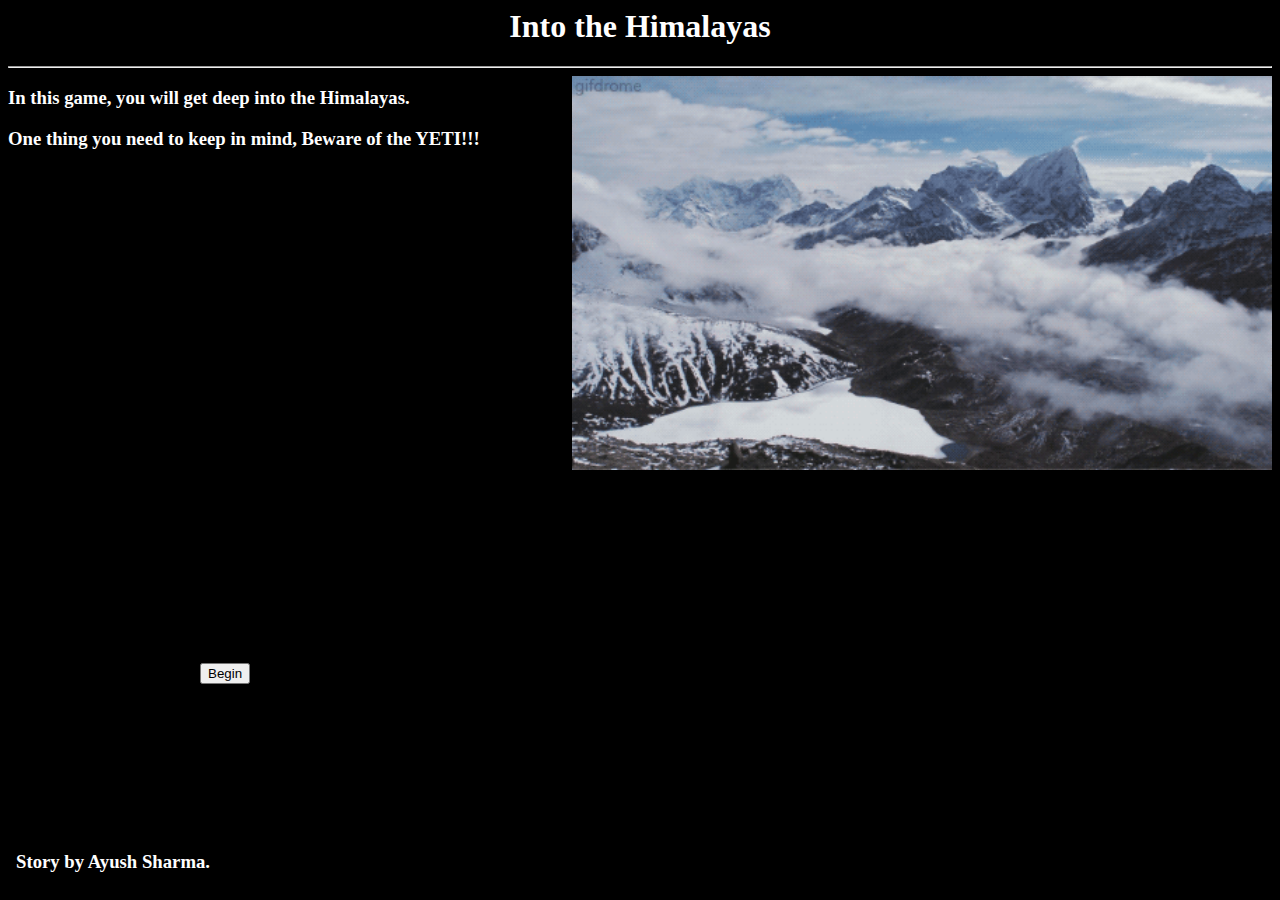
<file: index.html>
<html>
    <head>
        <title> Into the Himalayas </title>
        <link rel="icon" href="assets/icon.png" />
        <link href='styles/styles.css' rel="stylesheet">
    </head>
    <body>
        <h1 class='center-align text-white'> Into the Himalayas </h1>
        <hr> 
        <img src = 'assets/mountain.gif' width = '700' class="right-image-align">
        <h3 class='text-white'>
            In this game, you will get deep into the Himalayas.
        </h3>
        <h3 class = 'text-white'>
            One thing you need to keep in mind, Beware of the YETI!!!
        </h3>
        <p class = 'botton-align'>
            <a href="intro.html?gp=5&hp=1&ap=2">
                <button>Begin</button>
            </a>
        </p>
        <h3 class = 'bottom-left text-white'>
            Story by Ayush Sharma.
        </h3>

    </body>
</html>
</file>
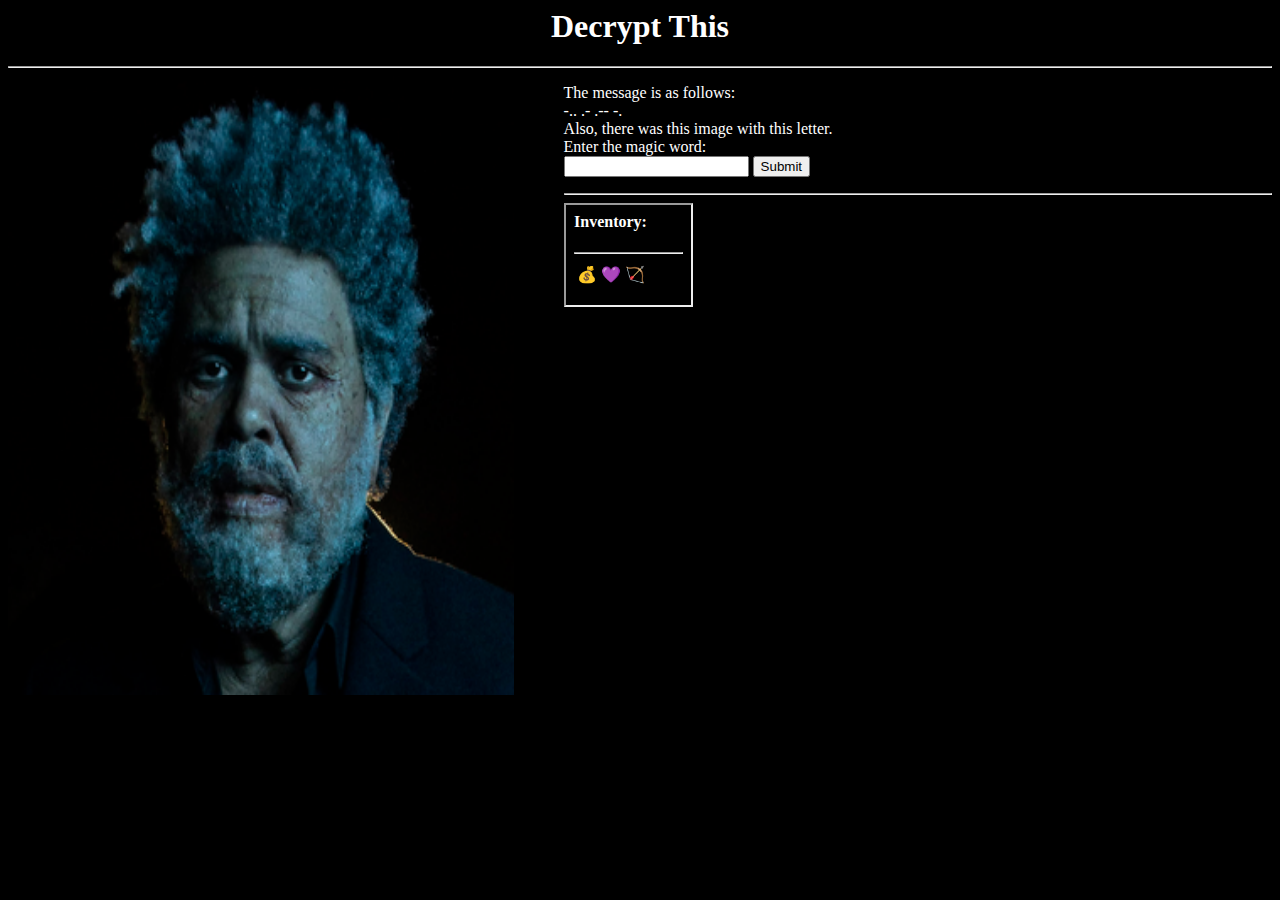
<file: decrypt.html>
<html>
    <head>
        <title>Decrypt</title>
        <link rel="icon" href="assets/icon.png" />
        <link href='styles/styles.css' rel="stylesheet">
    </head>
    <body>
        <h1 class='center-align text-white'> Decrypt This </h1>
        <hr> 
        <img id="dawn" src = 'assets/dawn.png' class="average-size-image left-image-align">
        <p id="message" class = "text-white">
            The message is as follows: <br> -.. .- .-- -.<br>
            Also, there was this image with this letter.<br>
            <label>Enter the magic word:</label><br>
            <input type="text" id='inputText'>
            <input type="button" value='Submit' onClick="magicWord()">
        </p>
        <hr>
        <iframe src='inventory.html' id=inventory height=100 width=125></iframe>
        <script>
            inventory.src += location.search;
            var queryString = new URLSearchParams(location.search);
            var gp = +queryString.get("gp");
            var hp = +queryString.get("hp");
            var ap = +queryString.get("ap");
            function magicWord(){
                if (inputText.value == 'dawn'){
                    queryString.set('ap',ap+10);
                    dawn.src = 'assets/message.jpg';
                    inventory.src = 'inventory.html?'+queryString;
                    message.innerHTML =`Thank you so much for this. Here Take 10 weapons as a gift. I will finally 
                                        get to know what happened to my brother.<br>
                                        <a href='yeti.html?${queryString}'><button>Move deeper to the Himalayas</button></a>`
  
                }
                else {
                    message.innerHTML = (
                        `You Die<br>
                        <img src="assets/gameOver.gif" width="480">
                        <p>You wrote the wrong code. GAME OVER.</p>
                        <a href="index.html"> <h4>Game Over</h4> </a>
                        `
                    );
                }
            }
        </script>


    </body>
</html>
</file>
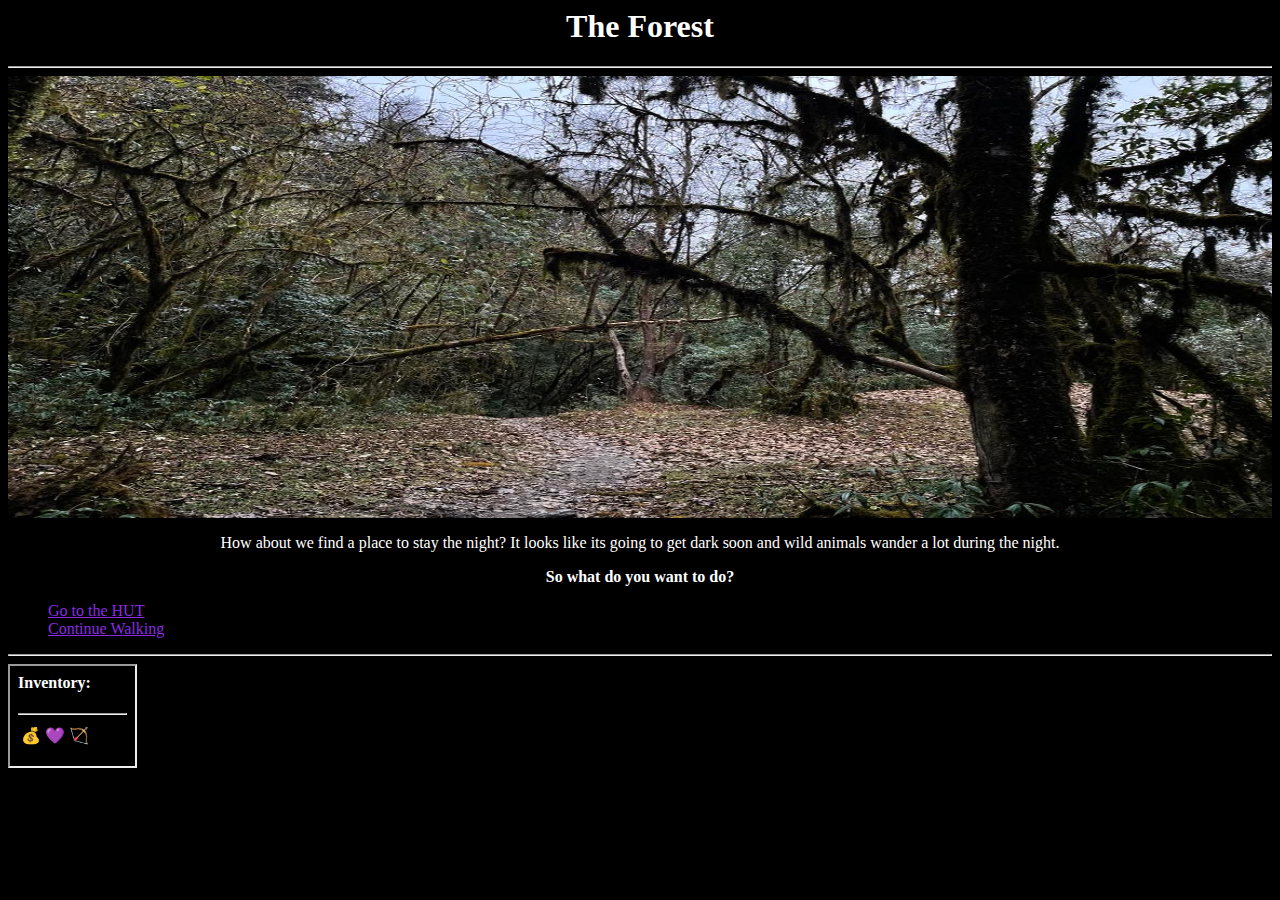
<file: forest.html>
<html>
    <head>
        <title>Forest</title>
        <link rel="icon" href="assets/icon.png" />
        <link href='styles/styles.css' rel="stylesheet">
    </head>
    <body>
        <h1 class='center-align text-white'> The Forest </h1>
        <hr> 
        <img src = 'assets/jungle.jpg' class="half-screen-pic">
        <p class = 'text-white center-align'>
            How about we find a place to stay the night? It looks like its going to get dark soon and 
            wild animals wander a lot during the night.
        </p>
        <p class = 'text-white center-align'>
            <b>So what do you want to do?</b>
        </p>
        <ul>
            <li> <a id='hut' href='hut.html' class="text-blue">Go to the HUT</a></li>
            <li> <a id='bear' href='bear.html' class="text-blue">Continue Walking</a></li>
        </ul>
        <hr>
        <iframe src='inventory.html' id=inventory height=100 width=125></iframe>
        <script>    
            inventory.src += location.search;   
            hut.href += location.search;     
            bear.href += location.search;       
        </script>
    </body>
</html>
</file>
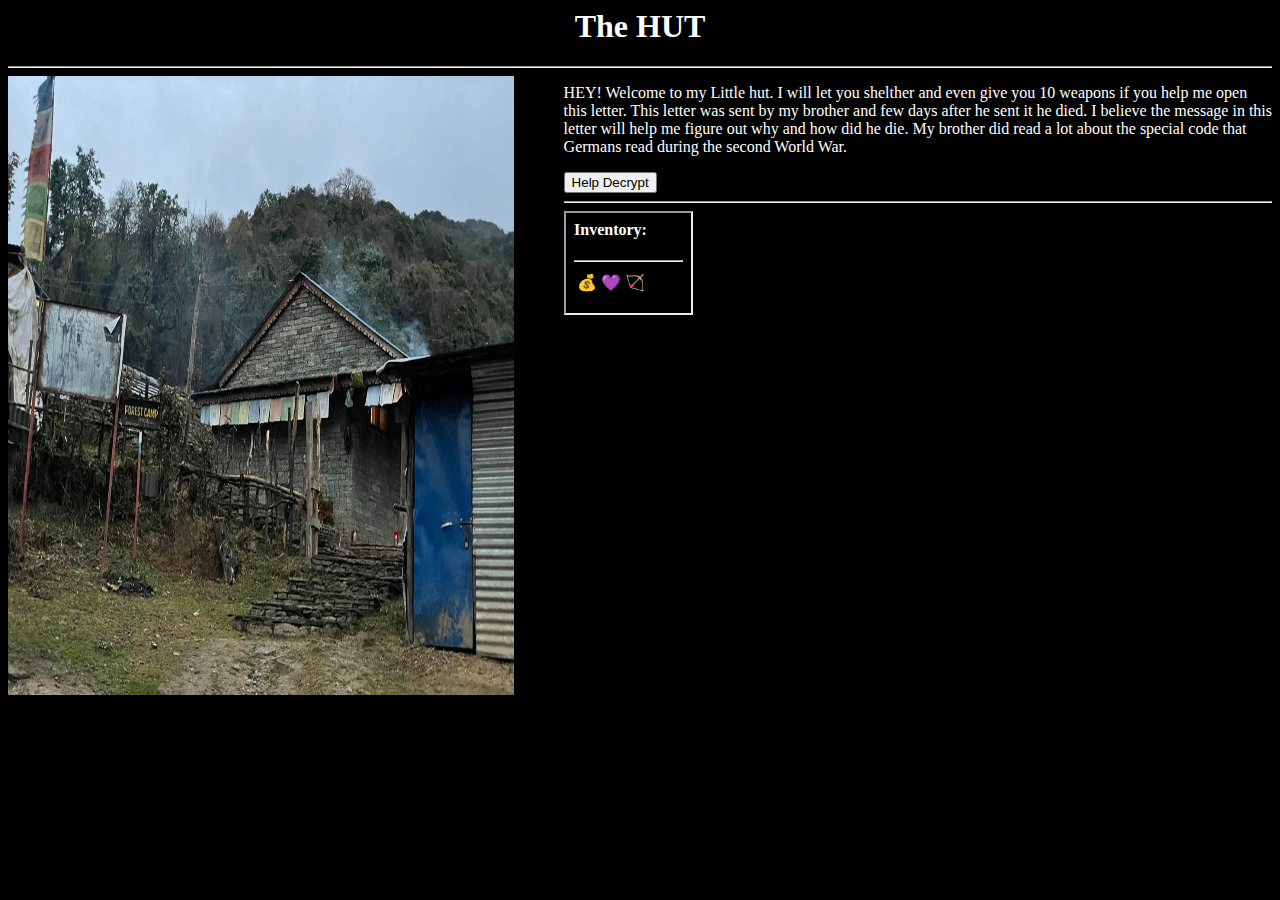
<file: hut.html>
<html>
    <head>
        <title>HUT</title>
        <link rel="icon" href="assets/icon.png" />
        <link href='styles/styles.css' rel="stylesheet">
    </head>
    <body>
        <h1 class='center-align text-white'> The HUT </h1>
        <hr> 
        <img id="hut" src = 'assets/hut.jpg' class="average-size-image left-image-align">
        <p id='message' class="text-white">
            HEY! Welcome to my Little hut. I will let you shelther and even give you 10 weapons if you help me open 
            this letter. This letter was sent by my brother and few days after he sent it he died. I believe the message
            in this letter will help me figure out why and how did he die. My brother did read a lot about the special code that 
            Germans read during the second World War. 
        </p>
        <a id = 'decrypt' href='decrypt.html'><button>Help Decrypt</button></a>
        <hr>
        <iframe src='inventory.html' id=inventory height=100 width=125></iframe>
        <script>
            inventory.src += location.search;
            decrypt.href += location.search;
        </script>
    </body>
</html>
</file>
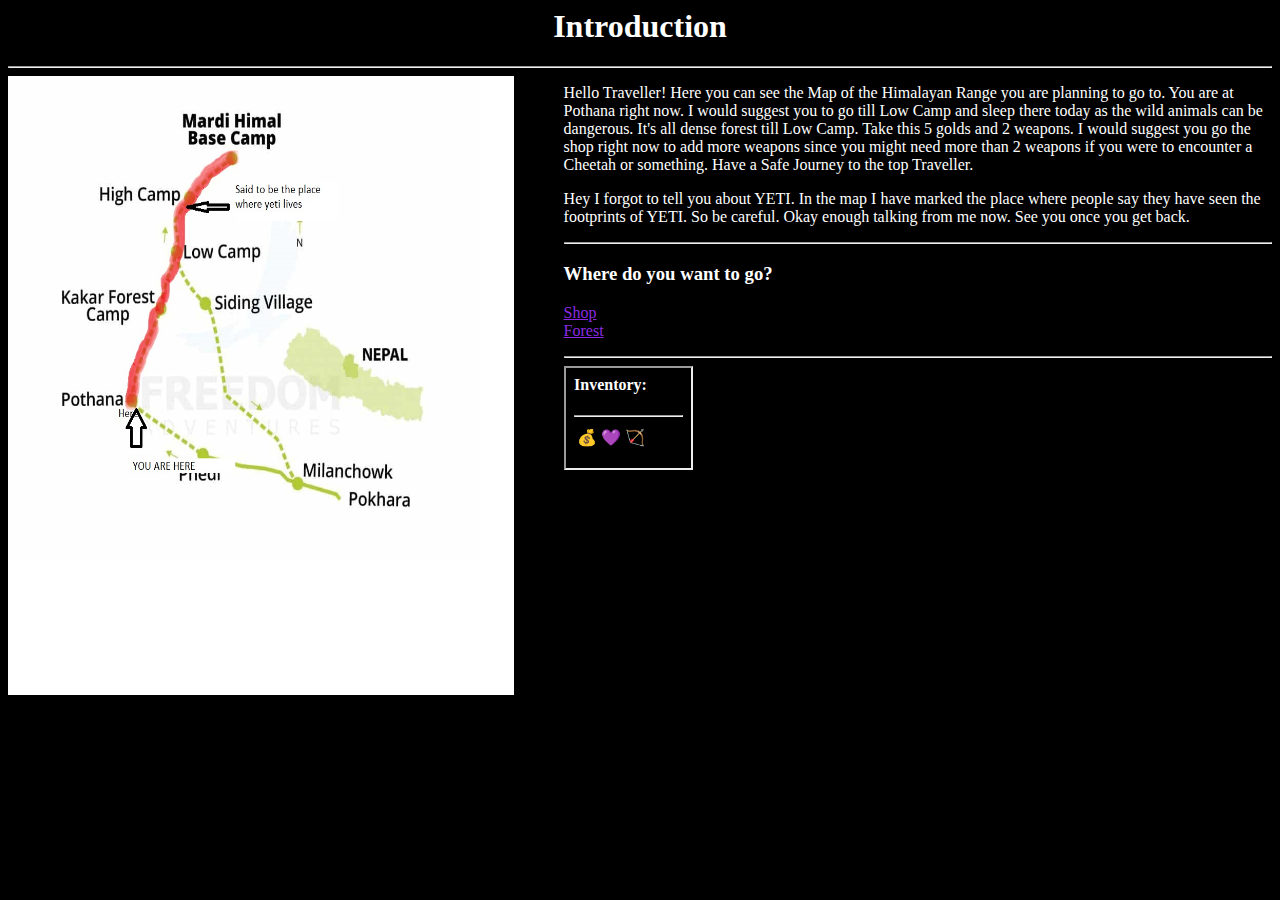
<file: intro.html>
<html>
    <head>
        <title> The INTRO </title>
        <link rel="icon" href="assets/icon.png" />
        <link href='styles/styles.css' rel="stylesheet">
    </head>
    <body>
        <h1 class='center-align text-white'> Introduction </h1>
        <hr> 
        <img src = 'assets/map.jpg' class="left-image-align average-size-image">
        <p class = 'text-white '>
            Hello Traveller! Here you can see the Map of the Himalayan Range you are planning to go to. You are at
            Pothana right now. I would suggest you to go till Low Camp and sleep there today as the wild animals 
            can be dangerous. It's all dense forest till Low Camp. Take this 5 golds and 2 weapons. I would suggest you
            go the shop right now to add more weapons since you might need more than 2 weapons if you were to encounter a 
            Cheetah or something. Have a Safe Journey to the top Traveller.
        </p>
        <p class = 'text-white'>
            Hey I forgot to tell you about YETI. In the map I have marked the place where people say they have seen the 
            footprints of YETI. So be careful. Okay enough talking from me now. See you once you get back.
        </p>
        <hr>
        <h3 class="text-white" > Where do you want to go?</h3>
        <ul>
            <li> <a id='shop' href='shop.html' class="text-blue">Shop</a></li>
            <li> <a id='forest' href='forest.html' class="text-blue">Forest</a></li>
        </ul>
        <hr>
        <iframe src='inventory.html' id=inventory height=100 width=125></iframe>
        <script>    
            inventory.src += location.search;   
            shop.href += location.search;     
            forest.href += location.search;       
        </script>
    </body>
</html>
</file>
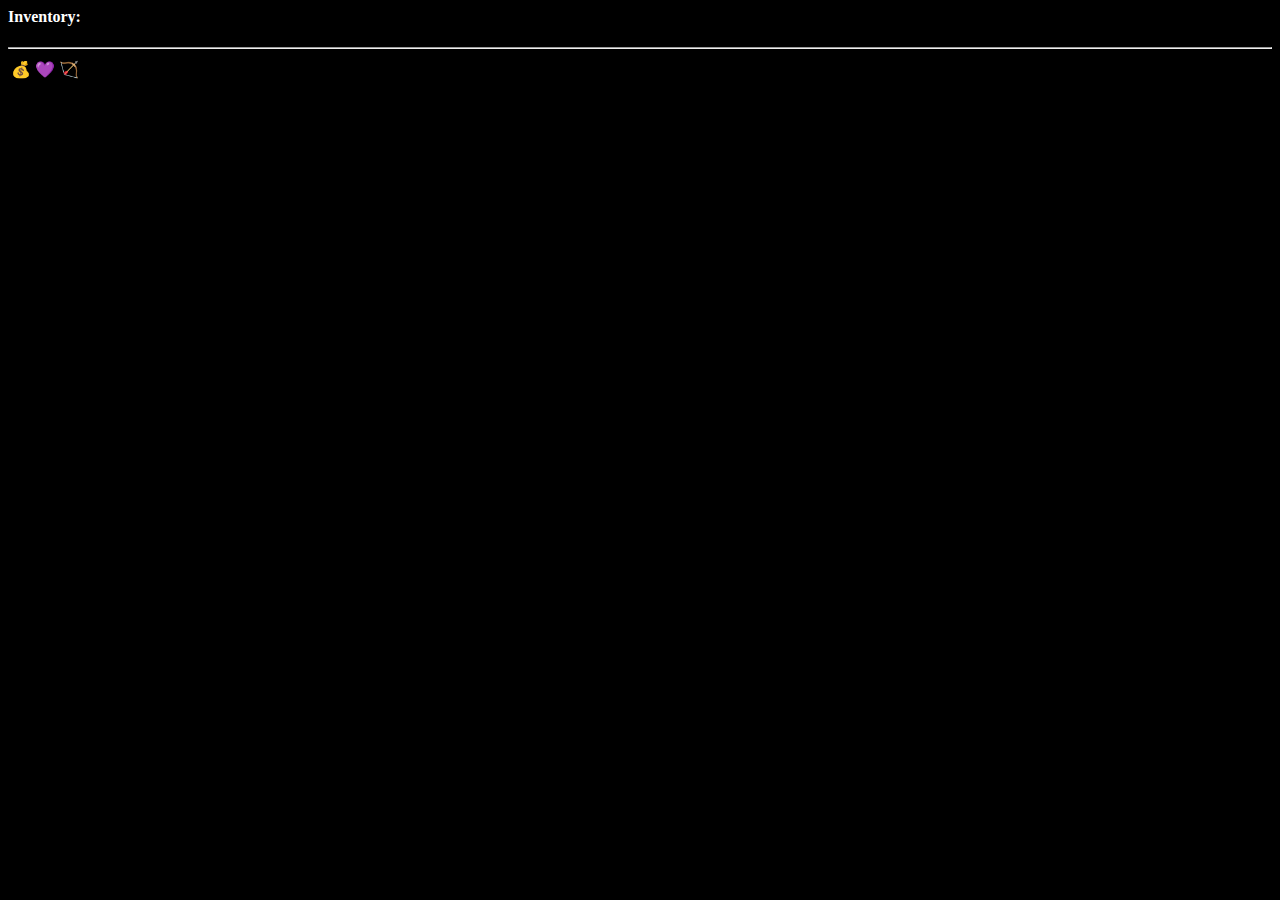
<file: inventory.html>
<html>
<head>
    <link href='styles/styles.css' rel="stylesheet">
</head>    
<body>
    <h4 class='text-white'>Inventory:</h4> 
    <hr>
<table>
<tr>
<th> &#128176; </th> <!-- emoji: 💰 -->
<th> &#128156; </th> <!-- emoji: 💜 -->
<th> &#127993; </th> <!-- emoji: 🏹 -->
</tr>
<tr>
<td id='gp' class="text-white">0</td>
<td id='hp' class="text-white">0</td>
<td id='ap' class="text-white">0</td>
</tr>
</table>
<script>
    var queryString = new URLSearchParams(location.search);
    gp.innerText = queryString.get("gp");
    hp.innerText = queryString.get("hp");
    ap.innerText = queryString.get("ap");
</script>
</body>
<html>
</file>
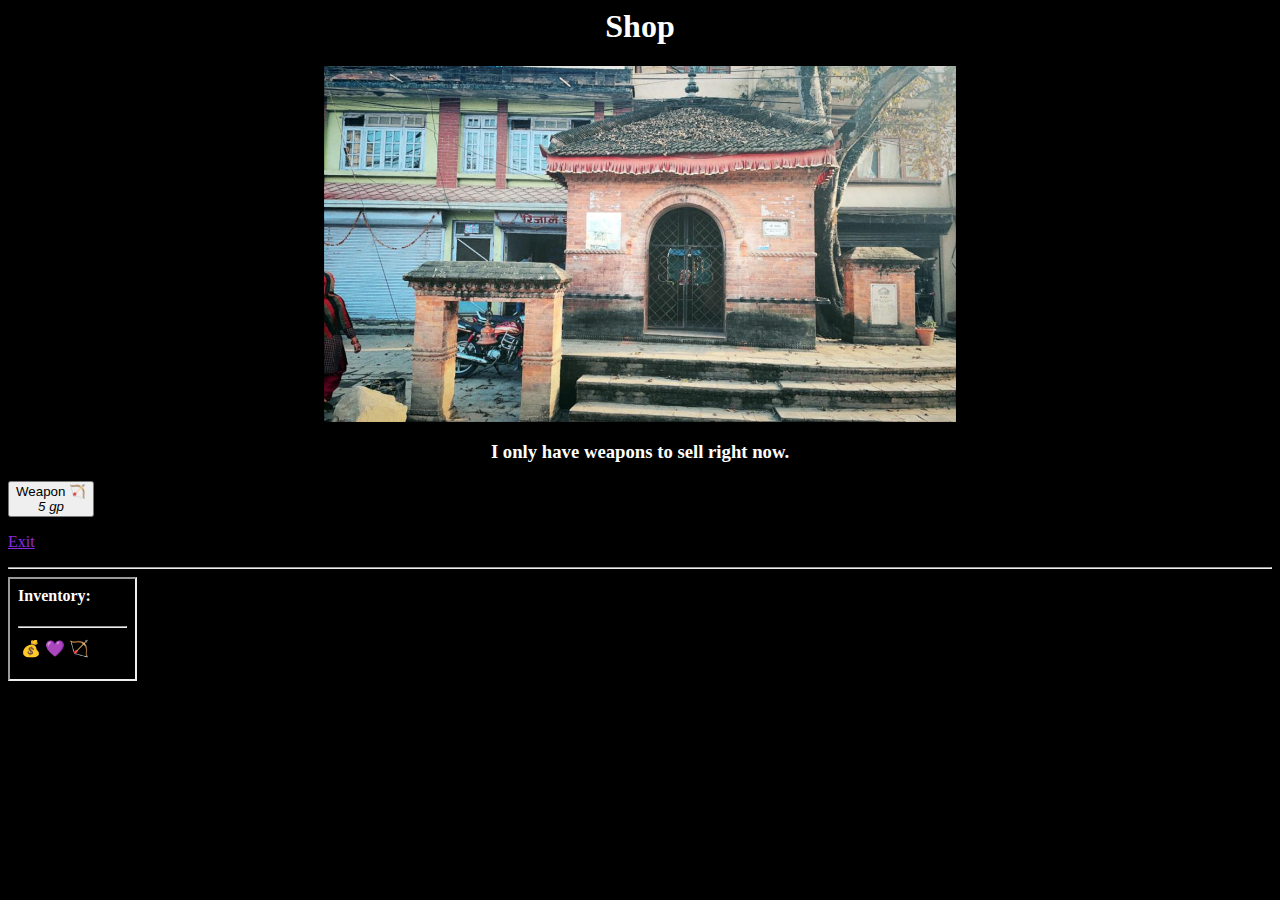
<file: shop.html>
<html>
    <head>
        <title> Shop </title>
        <link rel="icon" href="assets/icon.png" />
        <link href='styles/styles.css' rel="stylesheet">
    </head>
    <body>
        <h1 class='center-align text-white'> Shop </h1>
        <img src = 'assets/shop.jpg' class="center small-size-image">
        <h3 class ='center-align text-white'>I only have weapons to sell right now.</h3>
        <div class= "text-white">
            <button onclick='weapon()'> Weapon &#127993; <br> <i> 5 gp </i> </button>
        </div>
        <p>
            <a id='exit' href='intro.html'class="text-blue">Exit</a>
        </p>
        <hr>
        <iframe src='inventory.html' id=inventory height=100 width=125></iframe>
        <script>    
            inventory.src += location.search;   
            exit.href += location.search;
            var queryString = new URLSearchParams(location.search);
            var gp = +queryString.get("gp");
            var hp = +queryString.get("hp");
            var ap = +queryString.get("ap");  

            function weapon(){
                if (gp >= 5 ){
                queryString.set('gp', gp-5);
                queryString.set('ap', ap+1);
                location.search = queryString;
            }
        }
        
        </script>
    </body>
</html>
</file>
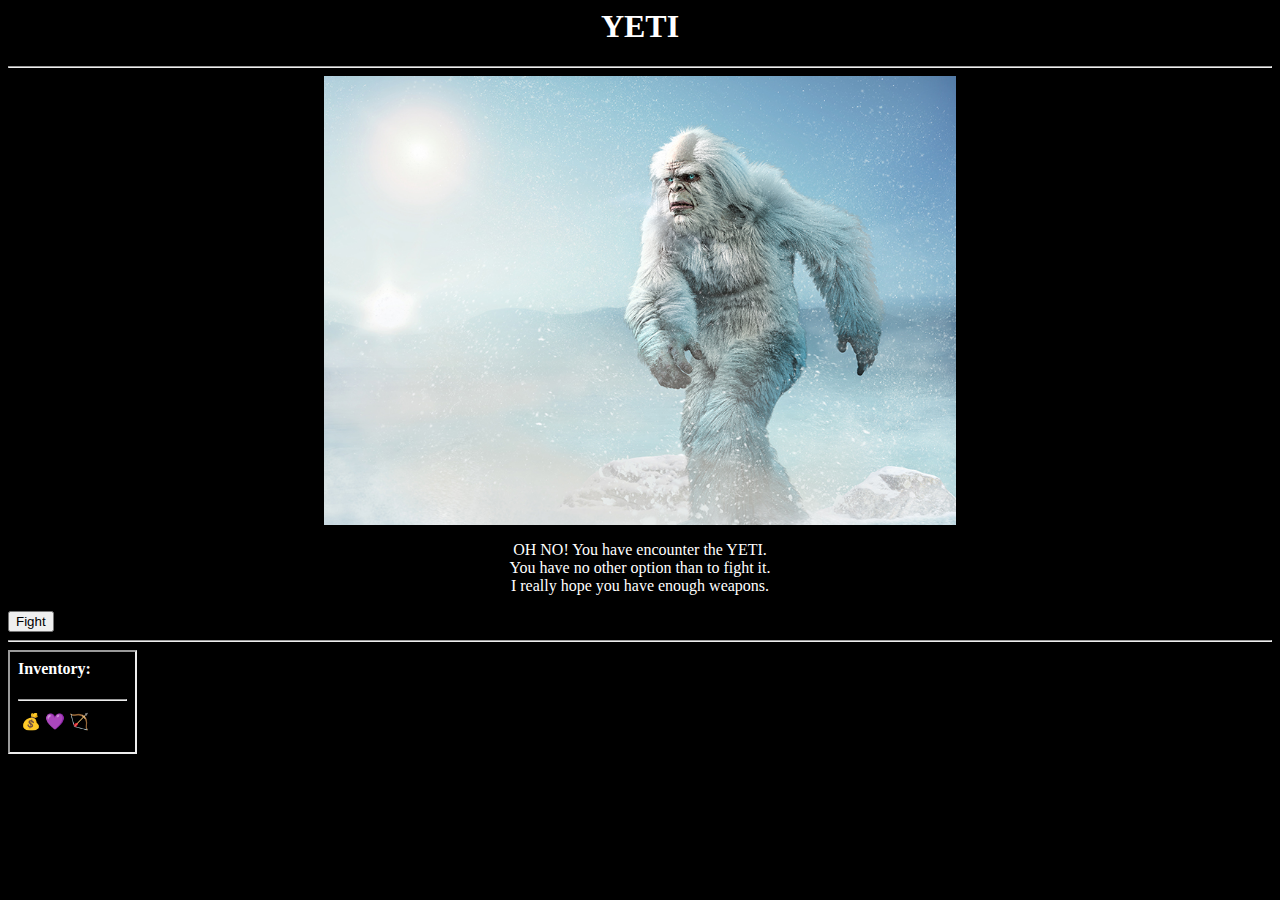
<file: yeti.html>
<html>
    <head>
        <title>YETI</title>
        <link rel="icon" href="assets/icon.png" />
        <link href='styles/styles.css' rel="stylesheet">
    </head>
    <body>
        <h1 id='names' class='center-align text-white'> YETI </h1>
        <hr> 
        <img id="yeti" src = 'assets/yeti.jpg' class="center">
        <p id='battleText'class ="text-white center-align">
            OH NO! You have encounter the YETI.<br> You have no other option than to fight it.<br>
            I really hope you have enough weapons.<br>
            <audio autoplay loop>
                <source src="assets/hyena.mp3" type="audio/mpeg">
            </audio>
        </p>
        <button id='fight' onclick='attack()'> Fight </button>

        <hr>
        <iframe src='inventory.html' id=inventory height=100 width=125></iframe>

        <script> 
            inventory.src += location.search;
            var queryString = new URLSearchParams(location.search);
            var gp = +queryString.get("gp");
            var hp = +queryString.get("hp");
            var ap = +queryString.get("ap");
            var gobHP = 10
            
            function attack(){
                gobHP -=ap;
                if (gobHP<1){
                    names.innerHTML = `Victoryyy`
                    yeti.src = 'assets/ending.jpg';
                    battleText.innerHTML = `HEYYYY! You did it. Despite all the challenges You did it.<br>
                                            You made it to the Base Camp! CONGRATULATIONS`
                    fight.innerHTML = `<a href='index.html'><button>Start Again</button></a>`
                }
                else{
                    battleText.innerHTML = `You Died.`
                    fight.innerHTML = `<a href='index.html'><button>Game Over</button></a>`
                }
            }
        </script>
    </body>
</html>
</file>
<file: styles/styles.css>
body{
    background-color: black;
}
/*The text alignment*/
.center-align{
    text-align: center;
}
.right-align{
    text-align: right;
}
.left-align {
    text-align: left;
}
.bottom-left {
    position: absolute;
    bottom: 8px;
    left: 16px;
}
.botton-align {
    position: absolute;
    bottom: 200px;
    left: 200px;
}
/*Image alignment*/
.right-image-align{
    float: right;
}
.left-image-align{
    float:left;
    padding-right: 50px;
}
.center {
    display: block;
    margin-left: auto;
    margin-right: auto;
    width: 50%;
  }
  
/*The text color*/
.text-white{
    color: white;
}
.text-blue{
    color:blueviolet
}
/*button*/
button:hover {
    background-color: green;
}
.half-screen-pic {
    width: 100%; 
    height: 50%; 
 }
.average-size-image{
    width: 40%;
    height: 70%;
}
.large-size-image{
    width: 80%;
    height: 50%;
}
</file>
